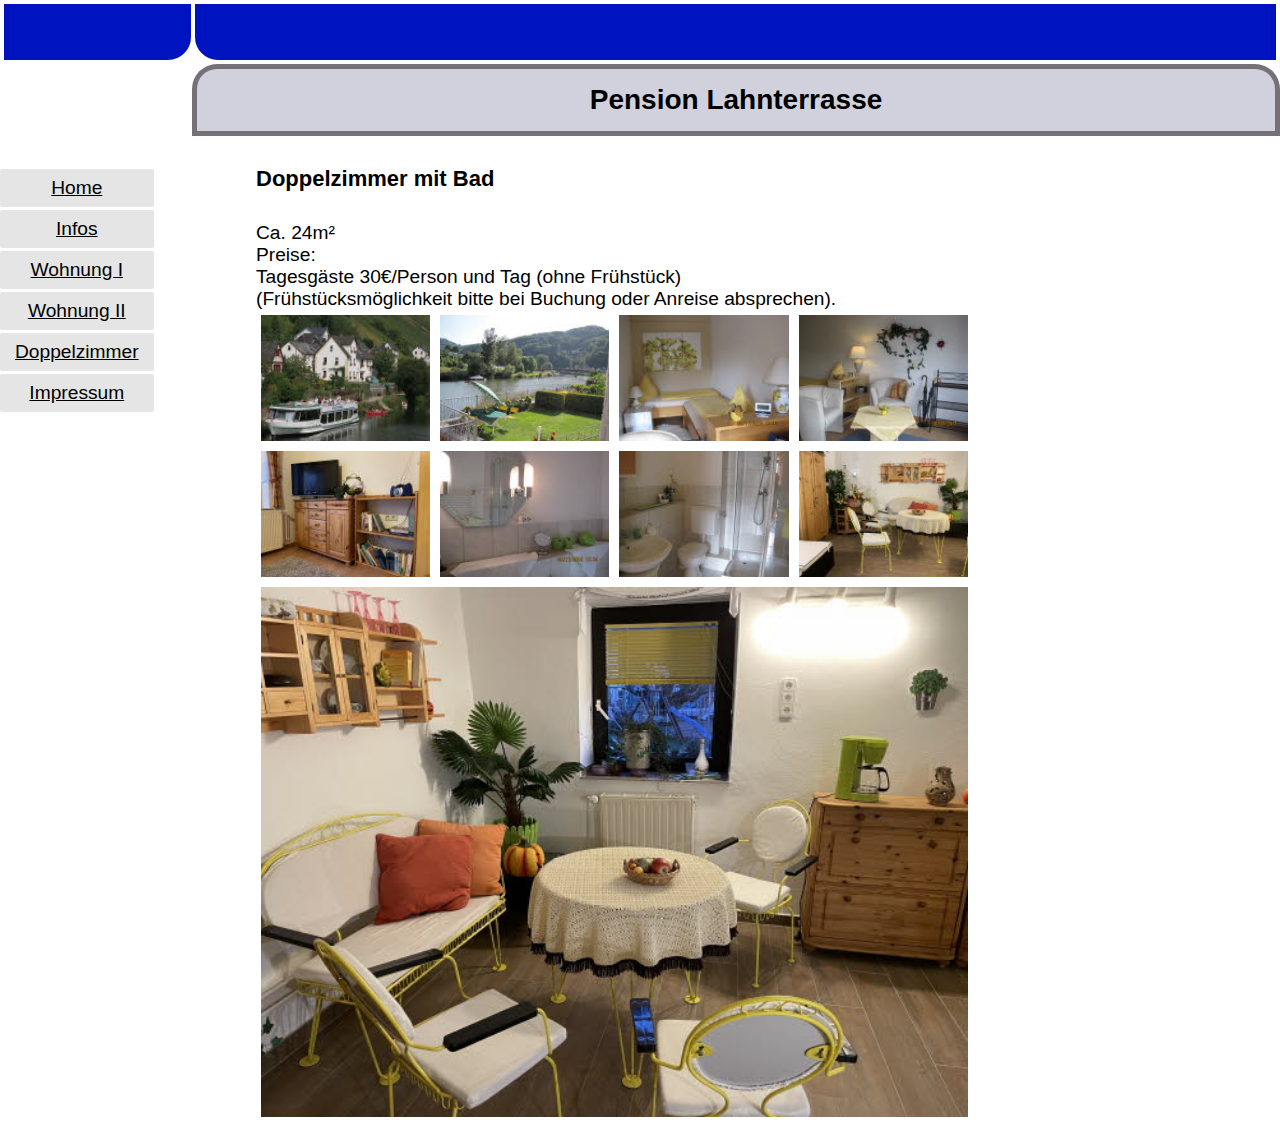
<file: House_Rent_Doppelzimmer.html>
<!DOCTYPE html>
<html>
<header>
    <meta charset="UTF-8">
    <meta name="viewport" content="width=device-width, initial-scale=1">
    <link rel="stylesheet" href="CSS/House_Rent_Doppelzimmer.css">
    <title>Doppelzimmer</title>
    <script src="JS/House_Rent_Wohnung-1.js">
    </script>
</header>

<body>
    <div class="topBar">
        <div class="topBorder1"></div>
        <div class="topBorder2"></div>
    </div>

    <div class="title">
        <div class="leftBorder"></div>
        <h1> Pension Lahnterrasse</h1>
    </div>

    <div class="content">
        <div class="left">
            <div class="menu">
                <a href="index.html">Home</a>
                <a href="House_Rent_Info.html">Infos</a>
                <a href="House_Rent_Wohnung_1.html">Wohnung I</a>
                <a href="House_Rent_Wonhung_2.html">Wohnung II</a>
                <a href="House_Rent_Doppelzimmer.html">Doppelzimmer</a>
                <a href="House_Rent_Impressum.html">Impressum</a>
            </div>
        </div>

        <div class="main">
            <h2>Doppelzimmer mit Bad</h2>
            <div class="description">
                <p>

                    Ca. 24m² <br>
                    Preise: <br>
                    Tagesgäste 30€/Person und Tag (ohne Frühstück) <br>
                    (Frühstücksmöglichkeit bitte bei Buchung oder Anreise absprechen). <br>

                </p>

            </div>

            <div class="grid">
                <!-- <div> -->
                <img src="img/doppelzimmer/tmb/tmb-Hausansicht.jpg" onclick="openModal();currentSlide(1)"
                    class="hover-shadow cursor" id="home" alt="">
                <!-- <a href="">Hausansicht</a> -->
                <!-- </div> -->
                <!-- <div> -->
                <img src="img/doppelzimmer/tmb/tmb-Aussenansicht.jpg" onclick="openModal();currentSlide(2)"
                    class="hover-shadow cursor" id="terase" alt="">
                <!-- <a href="">Außenansicht hinten</a> -->
                <!-- </div> -->

                <!-- <div> -->
                <img src="img/doppelzimmer/tmb/tmb-schlafzimmer.jpg" onclick="openModal();currentSlide(3)"
                    class="hover-shadow cursor" alt="">
                <!-- <a href="">Schlafzimmer</a> -->
                <!-- </div> -->

                <!-- <div> -->
                <img src="img/doppelzimmer/tmb/tmb-doppelzimmer.jpg" onclick="openModal();currentSlide(4)"
                    class="hover-shadow cursor" alt="">
                <!-- <a href="">Doppelzimmer</a> -->
                <!-- </div> -->
                <!-- 
                <div> -->
                <img src="img/doppelzimmer/tmb/tmb-doppelzimmer2.jpg" onclick="openModal();currentSlide(5)"
                    class="hover-shadow cursor" alt="">
                <!-- <a href="">Doppelzimmer</a> -->
                <!-- </div> -->

                <!-- <div> -->
                <img src="img/doppelzimmer/tmb/tmb-bad.jpg" onclick="openModal();currentSlide(6)"
                    class="hover-shadow cursor" alt="">
                <!-- <a href="">Bad</a> -->
                <!-- </div> -->

                <!-- <div> -->
                <img src="img/doppelzimmer/tmb/tmb-bad-und-WC.jpg" onclick="openModal();currentSlide(7)"
                    class="hover-shadow cursor" alt="">
                <!-- <a href="">Bad und WC</a> -->
                <!-- </div> -->

                <!-- <div> -->
                <img src="img/doppelzimmer/tmb/tmb-Frühstücksraum.jpg" onclick="openModal();currentSlide(8)"
                    class="hover-shadow cursor" alt="">
                <!-- <a href="">Frühstücksraum</a> -->
                <!-- </div> -->

                <!-- <div> -->
                <img src="img/doppelzimmer/Frühstücksraum2.jpg" onclick="openModal();currentSlide(9)"
                    class="hover-shadow cursor" alt="">
                <!-- <a href="">Frühstücksraum</a> -->
                <!-- </div> -->
            </div>

            <div id="myModal" class="modal">
                <span class="close cursor" onclick="closeModal()">&times;</span>
                <div class="modal-content">

                    <div class="mySlides">
                        <div class="numbertext">1 / 9</div>
                        <img src="img/doppelzimmer/home.jpg">
                    </div>

                    <div class="mySlides">
                        <div class="numbertext">2 / 9</div>
                        <img src="img/doppelzimmer/Außenansicht hinten.jpg">
                    </div>

                    <div class="mySlides">
                        <div class="numbertext">3 / 9</div>
                        <img src="img/doppelzimmer/Schlafzimmer.jpg">
                    </div>

                    <div class="mySlides">
                        <div class="numbertext">4 / 9</div>
                        <img src="img/doppelzimmer/doppelzimmer1.jpg">
                    </div>

                    <div class="mySlides">
                        <div class="numbertext">5 / 9</div>
                        <img src="img/doppelzimmer/dopppelzimmer2.jpg">
                    </div>

                    <div class="mySlides">
                        <div class="numbertext">6 / 9</div>
                        <img src="img/doppelzimmer/bad.jpg">
                    </div>

                    <div class="mySlides">
                        <div class="numbertext">7 / 9</div>
                        <img src="img/doppelzimmer/Bad und WC.jpg">
                    </div>

                    <div class="mySlides">
                        <div class="numbertext">8 / 9</div>
                        <img src="img/doppelzimmer/Frühstücksraum1.jpg">
                    </div>

                    <div class="mySlides">
                        <div class="numbertext">9 / 9</div>
                        <img src="img/doppelzimmer/Frühstücksraum2.jpg">
                    </div>

                    <a class="prev" onclick="plusSlides(-1)">&#10094;</a>
                    <a class="next" onclick="plusSlides(1)">&#10095;</a>
                </div>

            </div>

        </div>

</body>
</file>
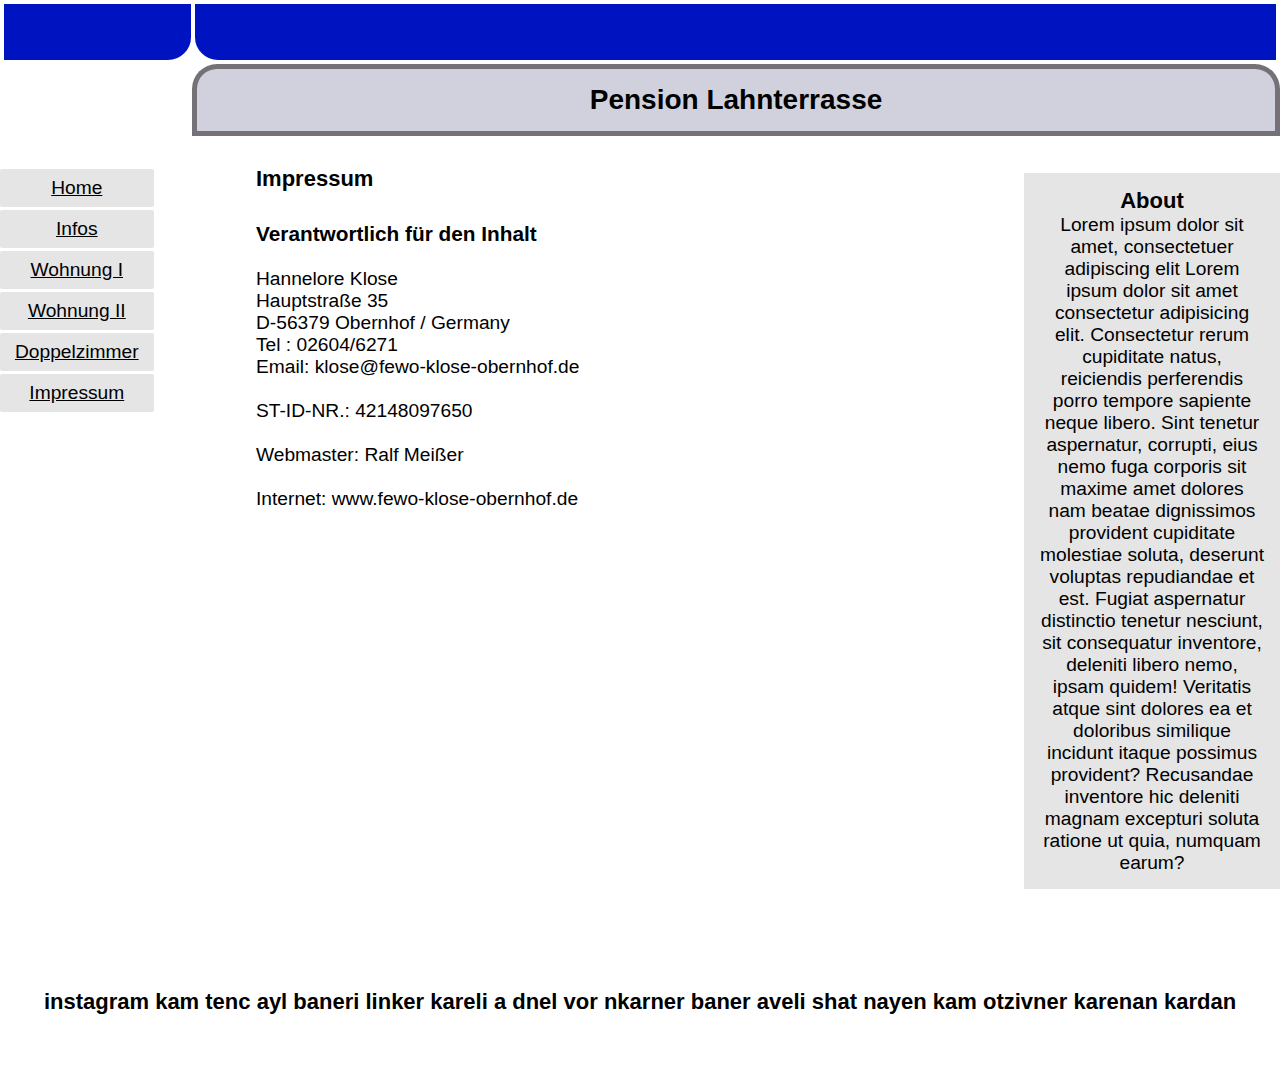
<file: House_Rent_Impressum.html>
<!DOCTYPE html>
<html>
<header>
    <meta charset="UTF-8">
    <meta name="viewport" content="width=device-width, initial-scale=1">
    <link rel="stylesheet" href="CSS/House_Rent_Impressum.css">
    <title>Impressum</title>

</header>

<body>
    <div class="topBar">
        <div class="topBorder1"></div>
        <div class="topBorder2"></div>
    </div>



    <div class="title">
        <div class="leftBorder">

        </div>
        <h1> Pension Lahnterrasse</h1>
    </div>

    <div class="content">
        <div class="left">
            <div class="menu">
                <a href="index.html">Home</a>
                <a href="House_Rent_Info.html">Infos</a>
                <a href="House_Rent_Wohnung_1.html">Wohnung I</a>
                <a href="House_Rent_Wonhung_2.html">Wohnung II</a>
                <a href="House_Rent_Doppelzimmer.html">Doppelzimmer</a>
                <a href="House_Rent_Impressum.html">Impressum</a>
            </div>
        </div>
        <div class="main">
            <h2>Impressum </h2>
            <div class="description">
                <p>
                    <b>Verantwortlich für den Inhalt</b>
                    <br> <br>
                    Hannelore Klose <br>
                    Hauptstraße 35 <br>
                    D-56379 Obernhof / Germany <br>
                    Tel : 02604/6271 <br>
                    Email: klose@fewo-klose-obernhof.de <br> <br>

                    ST-ID-NR.: 42148097650 <br> <br>


                    Webmaster: Ralf Meißer <br> <br>

                    Internet: www.fewo-klose-obernhof.de
                </p>
            </div>
        </div>
        <div class="right">
            <h2>About</h2>
            <p>Lorem ipsum dolor sit amet, consectetuer adipiscing elit Lorem ipsum dolor sit amet consectetur
                adipisicing elit. Consectetur rerum cupiditate natus, reiciendis perferendis porro tempore sapiente
                neque libero. Sint tenetur aspernatur, corrupti, eius nemo fuga corporis sit maxime amet dolores nam
                beatae dignissimos provident cupiditate molestiae soluta, deserunt voluptas repudiandae et est. Fugiat
                aspernatur distinctio tenetur nesciunt, sit consequatur inventore, deleniti libero nemo, ipsam quidem!
                Veritatis atque sint dolores ea et doloribus similique incidunt itaque possimus provident? Recusandae
                inventore hic deleniti magnam excepturi soluta ratione ut quia, numquam earum?</p>
        </div>
    </div>

    <div class="footer">
        <h2>instagram kam tenc ayl baneri linker kareli a dnel vor nkarner baner aveli shat nayen kam
            otzivner karenan kardan</h2>
    </div>

</body>
</file>
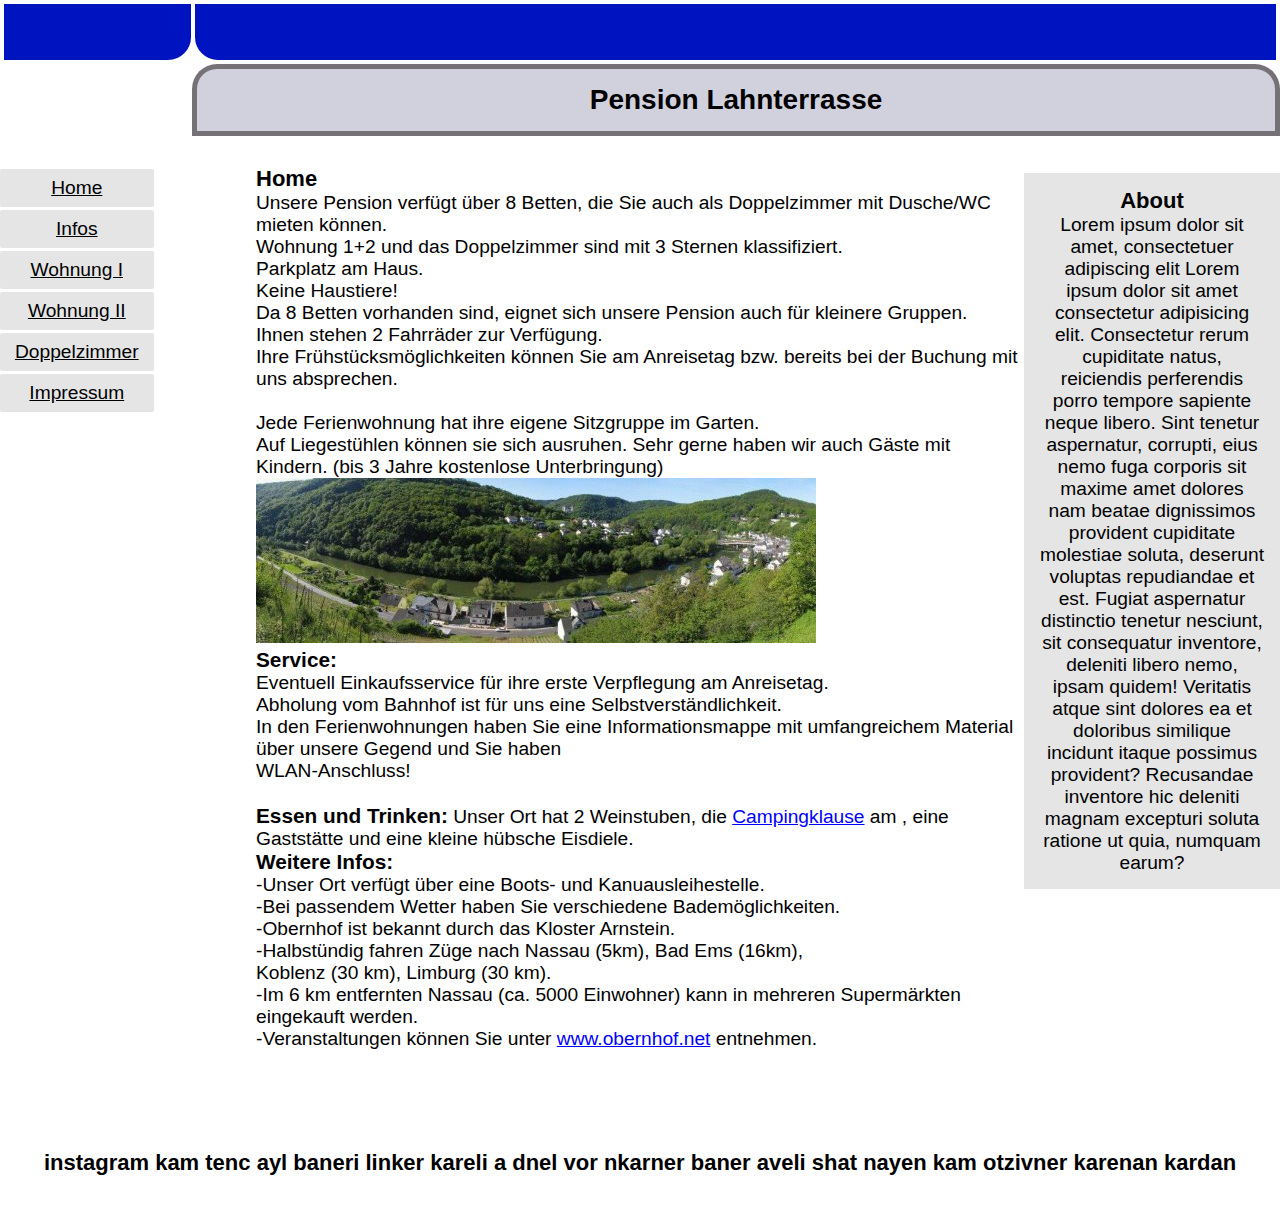
<file: House_Rent_Info.html>
<!DOCTYPE html>
<html>
<header>
    <meta charset="UTF-8">
    <meta name="viewport" content="width=device-width, initial-scale=1">
    <link rel="stylesheet" href="CSS/House_Rent_Info.css">
    <title>Info</title>
</header>

<body>
    <div class="topBar">
        <div class="topBorder1"></div>
        <div class="topBorder2"></div>
    </div>

    <div class="leftBorder"></div>

    <div class="title">
        <h1> Pension Lahnterrasse</h1>
    </div>

    <div class="content">
        <div class="left">
            <div class="menu">
                <a href="index.html">Home</a>
                <a href="House_Rent_Info.html">Infos</a>
                <a href="House_Rent_Wohnung_1.html">Wohnung I</a>
                <a href="House_Rent_Wonhung_2.html">Wohnung II</a>
                <a href="House_Rent_Doppelzimmer.html">Doppelzimmer</a>
                <a href="House_Rent_Impressum.html">Impressum</a>
            </div>
        </div>



        <div class="main">
            <h2>Home </h2>
            <div class="description">
                <p>

                    Unsere Pension verfügt über 8 Betten, die Sie auch als Doppelzimmer mit Dusche/WC mieten können.
                    <br>
                    Wohnung 1+2 und das Doppelzimmer sind mit 3 Sternen klassifiziert. <br>
                    Parkplatz am Haus. <br>
                    Keine Haustiere! <br>
                    Da 8 Betten vorhanden sind, eignet sich unsere Pension auch für kleinere Gruppen. <br>
                    Ihnen stehen 2 Fahrräder zur Verfügung. <br>
                    Ihre Frühstücksmöglichkeiten können Sie am Anreisetag bzw. bereits bei der Buchung mit uns
                    absprechen.
                    <br><br>
                    Jede Ferienwohnung hat ihre eigene Sitzgruppe im Garten. <br>
                    Auf Liegestühlen können sie sich ausruhen. Sehr gerne haben wir auch Gäste mit Kindern. (bis 3 Jahre
                    kostenlose Unterbringung)
                </p>
                <div class="description-img">
                    <img src="img/info/info_home.jpg" alt="">
                </div>
                <p><b>Service:</b> <br>
                    Eventuell Einkaufsservice für ihre erste Verpflegung am Anreisetag. <br>
                    Abholung vom Bahnhof ist für uns eine Selbstverständlichkeit. <br>
                    In den Ferienwohnungen haben Sie eine Informationsmappe mit umfangreichem Material über unsere
                    Gegend und Sie haben <br>
                    WLAN-Anschluss! <br> <br>

                    <b>Essen und Trinken:</b>
                    Unser Ort hat 2 Weinstuben, die <a href="https://www.campingplatz-obernhof.de/">Campingklause</a> am
                    , eine Gaststätte und eine kleine hübsche Eisdiele. <br>

                    <b>Weitere Infos:</b> <br>
                    -Unser Ort verfügt über eine Boots- und Kanuausleihestelle. <br>
                    -Bei passendem Wetter haben Sie verschiedene Bademöglichkeiten. <br>
                    -Obernhof ist bekannt durch das Kloster Arnstein. <br>
                    -Halbstündig fahren Züge nach Nassau (5km), Bad Ems (16km), <br>
                    Koblenz (30 km), Limburg (30 km). <br>
                    -Im 6 km entfernten Nassau (ca. 5000 Einwohner) kann in mehreren Supermärkten eingekauft werden.
                    <br>
                    -Veranstaltungen können Sie unter <a
                        href="https://www.badems-nassau.info/urlaubsregion/urlaubsorte/obernhof-lahn">www.obernhof.net</a>
                    entnehmen. <br>
                </p>


            </div>


        </div>

        <div class="right">
            <h2>About</h2>
            <p>Lorem ipsum dolor sit amet, consectetuer adipiscing elit Lorem ipsum dolor sit amet consectetur
                adipisicing elit. Consectetur rerum cupiditate natus, reiciendis perferendis porro tempore sapiente
                neque libero. Sint tenetur aspernatur, corrupti, eius nemo fuga corporis sit maxime amet dolores nam
                beatae dignissimos provident cupiditate molestiae soluta, deserunt voluptas repudiandae et est. Fugiat
                aspernatur distinctio tenetur nesciunt, sit consequatur inventore, deleniti libero nemo, ipsam quidem!
                Veritatis atque sint dolores ea et doloribus similique incidunt itaque possimus provident? Recusandae
                inventore hic deleniti magnam excepturi soluta ratione ut quia, numquam earum?</p>
        </div>



    </div>

    <div class="footer">
        <h2>instagram kam tenc ayl baneri linker kareli a dnel vor nkarner baner aveli shat nayen kam
            otzivner karenan kardan</h2>
    </div>

</body>
</file>
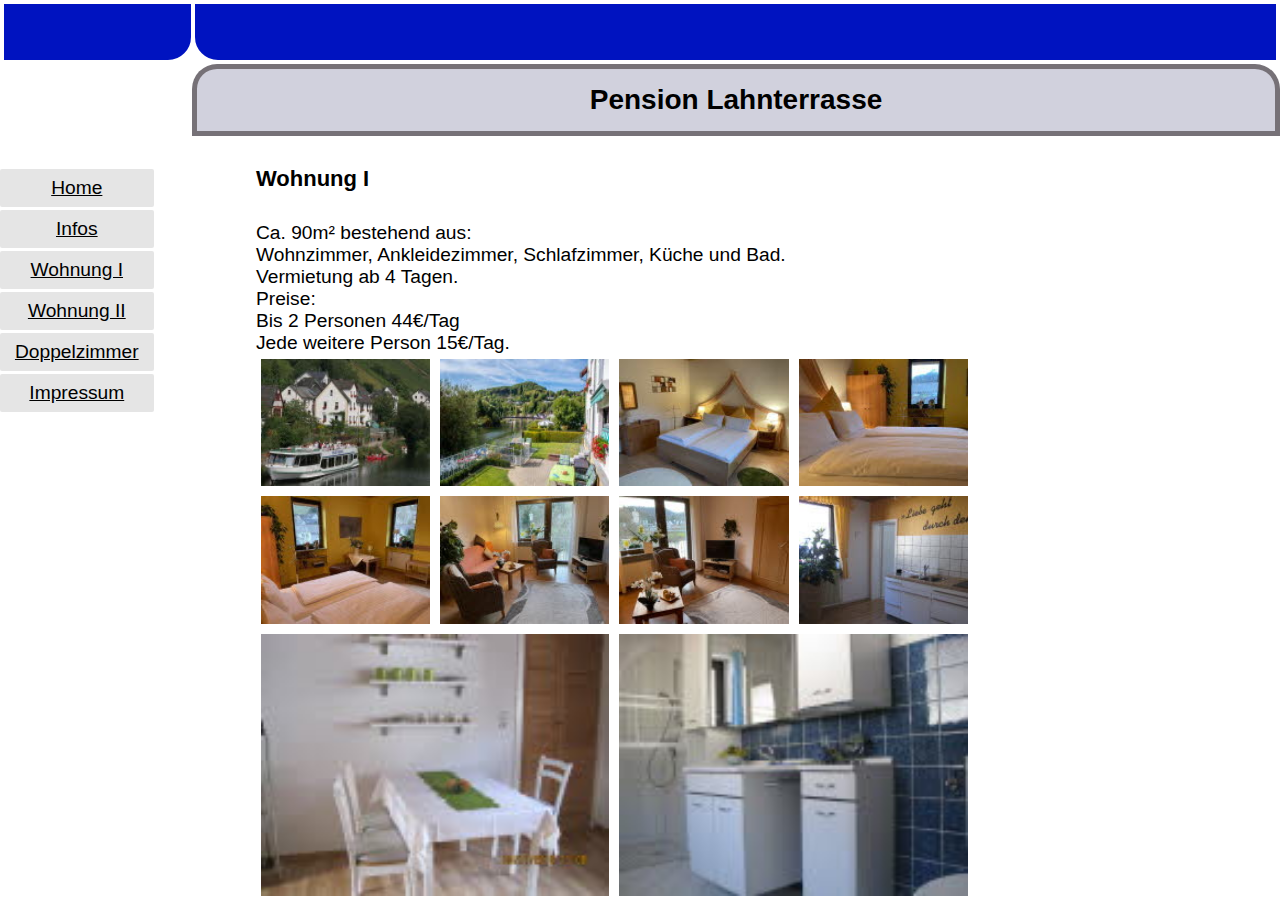
<file: House_Rent_Wohnung_1.html>
<!DOCTYPE html>
<html>
<header>
    <meta charset="UTF-8">
    <meta name="viewport" content="width=device-width, initial-scale=1">
    <link rel="stylesheet" href="CSS/House_Rent_Wohnung_1.css">
    <script src="JS/House_Rent_Wohnung-1.js">
    </script>
    <title>Wohnung I</title>
</header>

<body>
    <div class="topBar">
        <div class="topBorder1"></div>
        <div class="topBorder2"></div>
    </div>

    <div class="title">
        <div class="leftBorder"></div>
        <h1> Pension Lahnterrasse</h1>
    </div>

    <div class="content">
        <div class="left">
            <div class="menu">
                <a href="index.html">Home</a>
                <a href="House_Rent_Info.html">Infos</a>
                <a href="House_Rent_Wohnung_1.html">Wohnung I</a>
                <a href="House_Rent_Wonhung_2.html">Wohnung II</a>
                <a href="House_Rent_Doppelzimmer.html">Doppelzimmer</a>
                <a href="House_Rent_Impressum.html">Impressum</a>
            </div>
        </div>

        <div class="main">
            <h2>Wohnung I</h2>
            <div class="description">
                <p>

                    Ca. 90m² bestehend aus: <br>
                    Wohnzimmer, Ankleidezimmer, Schlafzimmer, Küche und Bad. <br>
                    Vermietung ab 4 Tagen. <br>
                    Preise: <br>
                    Bis 2 Personen 44€/Tag <br>
                    Jede weitere Person 15€/Tag. <br>

                </p>
            </div>

            <div class="grid">
                <img src="img/wonhung1/thumbnail/tmb-home.jpg" onclick="openModal();currentSlide(1)"
                    class="hover-shadow cursor" id="home">
                <img src="img/wonhung1/thumbnail/tmb-aus.jpg" onclick="openModal();currentSlide(2)"
                    class="hover-shadow cursor" id="terase">
                <img src="img/wonhung1/thumbnail/tmb-shlaf1.jpg" onclick="openModal();currentSlide(3)"
                    class="hover-shadow cursor">
                <img src="img/wonhung1/thumbnail/tmb-shlaf2.jpg" onclick="openModal();currentSlide(4)"
                    class="hover-shadow cursor">
                <img src="img/wonhung1/thumbnail/tmb3-shlaf3.jpg" onclick="openModal();currentSlide(5)"
                    class="hover-shadow cursor">
                <img src="img/wonhung1/thumbnail/tmb-wohn1.jpg" onclick="openModal();currentSlide(6)"
                    class="hover-shadow cursor">
                <img src="img/wonhung1/thumbnail/tmb-wohn2.jpg" onclick="openModal();currentSlide(7)"
                    class="hover-shadow cursor">
                <img src="img/wonhung1/thumbnail/tmb-kuche1.jpg" onclick="openModal();currentSlide(8)"
                    class="hover-shadow cursor">
                <img src="img/wonhung1/thumbnail/tmb-kuche2.jpg" onclick="openModal();currentSlide(9)"
                    class="hover-shadow cursor">
                <img src="img/wonhung1/thumbnail/tmb-bad.jpg" onclick="openModal();currentSlide(10)"
                    class="hover-shadow cursor">
            </div>

        </div>
        <div id="myModal" class="modal">
            <span class="close cursor" onclick="closeModal()">&times;</span>
            <div class="modal-content">

                <div class="mySlides">
                    <div class="numbertext">1 / 10</div>
                    <img src="img/wonhung1/home.jpg">
                </div>

                <div class="mySlides">
                    <div class="numbertext">2 / 10</div>
                    <img src="img/wonhung1/außenansicht.jpg">
                </div>

                <div class="mySlides">
                    <div class="numbertext">3 / 10</div>
                    <img src="img/wonhung1/schlafzimmer1.jpg">
                </div>

                <div class="mySlides">
                    <div class="numbertext">4 / 10</div>
                    <img src="img/wonhung1/schlafzimmer2.jpg">
                </div>

                <div class="mySlides">
                    <div class="numbertext">5 / 10</div>
                    <img src="img/wonhung1/schlafzimmer3.jpg">
                </div>

                <div class="mySlides">
                    <div class="numbertext">6 / 10</div>
                    <img src="img/wonhung1/wohnzimmer1.jpg">
                </div>

                <div class="mySlides">
                    <div class="numbertext">7 / 10</div>
                    <img src="img/wonhung1/wohnzimmer2.jpg">
                </div>

                <div class="mySlides">
                    <div class="numbertext">8 / 10</div>
                    <img src="img/wonhung1/kuche1.jpg">
                </div>

                <div class="mySlides">
                    <div class="numbertext">9 / 10</div>
                    <img src="img/wonhung1/kuche2.jpg">
                </div>

                <div class="mySlides">
                    <div class="numbertext">10 / 10</div>
                    <img src="img/wonhung1/bad.jpg">
                </div>

                <a class="prev" onclick="plusSlides(-1)">&#10094;</a>
                <a class="next" onclick="plusSlides(1)">&#10095;</a>
            </div>

        </div>


</body>
</file>
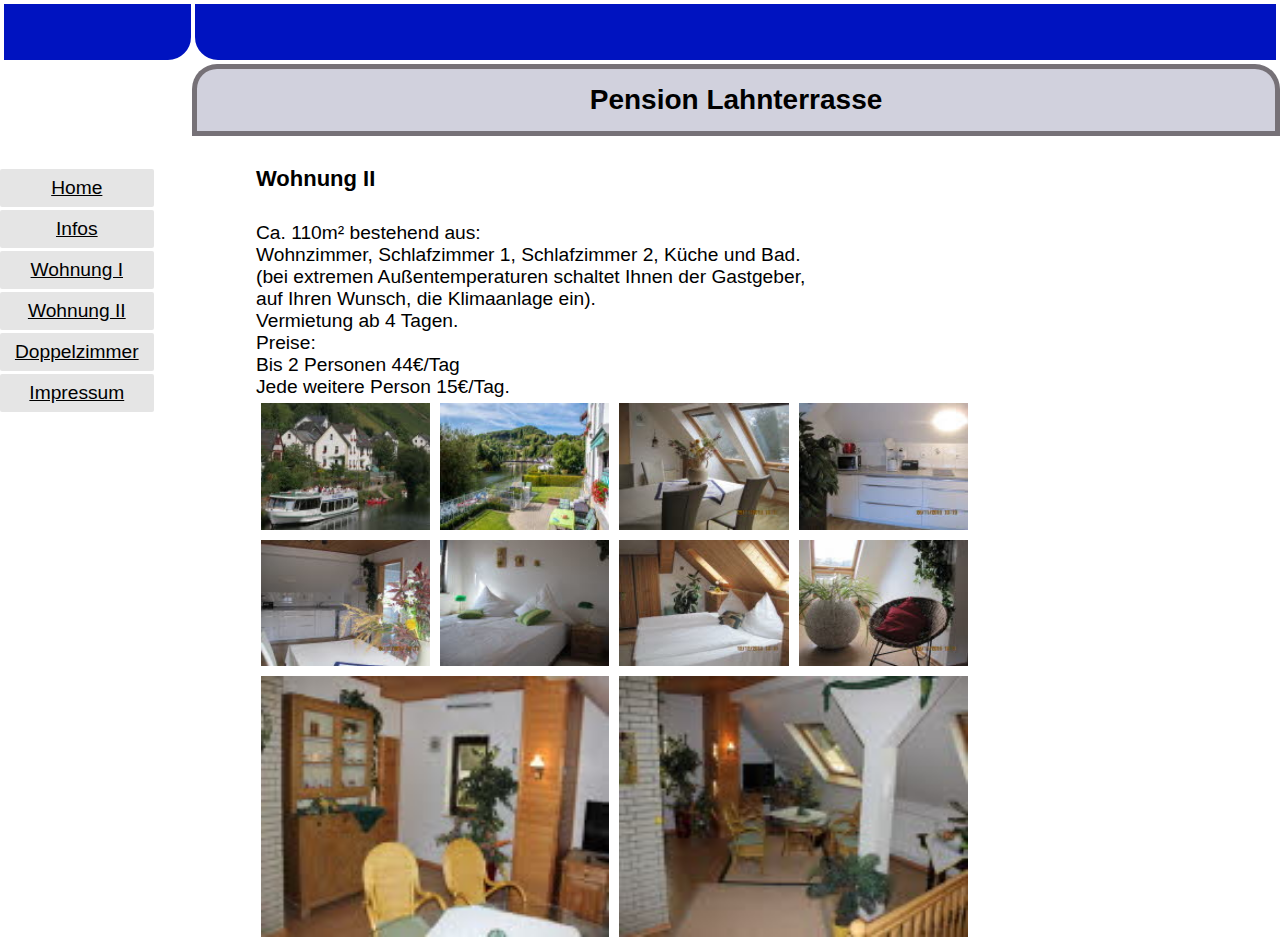
<file: House_Rent_Wonhung_2.html>
<!DOCTYPE html>
<html>
<header>
    <meta charset="UTF-8">
    <meta name="viewport" content="width=device-width, initial-scale=1">
    <link rel="stylesheet" href="CSS/House_Rent_Wonhung_2.css">
    <script src="JS/House_Rent_Wohnung-1.js">
    </script>
    <title>Wohnung II</title>
</header>

<body>
    <div class="topBar">
        <div class="topBorder1"></div>
        <div class="topBorder2"></div>
    </div>

    <div class="title">
        <div class="leftBorder"></div>
        <h1>Pension Lahnterrasse</h1>
    </div>

    <div class="content">
        <div class="left">
            <div class="menu">
                <a href="index.html">Home</a>
                <a href="House_Rent_Info.html">Infos</a>
                <a href="House_Rent_Wohnung_1.html">Wohnung I</a>
                <a href="House_Rent_Wonhung_2.html">Wohnung II</a>
                <a href="House_Rent_Doppelzimmer.html">Doppelzimmer</a>
                <a href="House_Rent_Impressum.html">Impressum</a>
            </div>
        </div>

        <div class="main">
            <h2>Wohnung II</h2>
            <div class="description">
                <p>
                    Ca. 110m² bestehend aus: <br>
                    Wohnzimmer, Schlafzimmer 1, Schlafzimmer 2, Küche und Bad. <br>
                    (bei extremen Außentemperaturen schaltet Ihnen der Gastgeber, <br> auf Ihren Wunsch, die Klimaanlage
                    ein). <br>
                    Vermietung ab 4 Tagen. <br>
                    Preise: <br>
                    Bis 2 Personen 44€/Tag <br>
                    Jede weitere Person 15€/Tag. <br>

                </p>
            </div>

            <div class="grid">
                <img src="img/wonhung2/tmb/tmb-home.jpg" onclick="openModal();currentSlide(1)"
                    class="hover-shadow cursor" id="home" alt="Hausansicht">
                <img src="img/wonhung2/tmb/tmb-aus.jpg" onclick="openModal();currentSlide(2)"
                    class="hover-shadow cursor" id="terase" alt="Aussenansicht">
                <img src="img/wonhung2/tmb/tmb-kuche.jpg" onclick="openModal();currentSlide(3)"
                    class="hover-shadow cursor" alt="Kuche">
                <img src="img/wonhung2/tmb/tmb-kuche2.jpg" onclick="openModal();currentSlide(4)"
                    class="hover-shadow cursor"
                    alt="Kuche">
                <img src="img/wonhung2/tmb/tmb-kuche3.jpg" onclick="openModal();currentSlide(5)"
                    class="hover-shadow cursor"
                    alt="Kuche">
                <img src="img/wonhung2/tmb/tmb-schlafzimmer.jpg" onclick="openModal();currentSlide(6)"
                    class="hover-shadow cursor" alt="Schlafzimmer">
                <img src="img/wonhung2/tmb/tmb-schlafzimmer2.jpg" onclick="openModal();currentSlide(7)"
                    class="hover-shadow cursor" alt="Schlafzimmer">
                <img src="img/wonhung2/tmb/tmb-wohnzimmer.jpg" onclick="openModal();currentSlide(8)"
                    class="hover-shadow cursor" alt="Wohnzimmer">
                <img src="img/wonhung2/tmb/tmb-wohnzimmer2.jpg" onclick="openModal();currentSlide(9)"
                    class="hover-shadow cursor" alt="Wohnzimmer">
                <img src="img/wonhung2/tmb/tmb-wohnzimmer3.jpg" onclick="openModal();currentSlide(10)"
                    class="hover-shadow cursor"
                    alt="Wohnzimmer">
            </div>

        </div>
        <div id="myModal" class="modal">
            <span class="close cursor" onclick="closeModal()">&times;</span>
            <div class="modal-content">

                <div class="mySlides">
                    <div class="numbertext">1 / 10</div>
                    <img src="img/wonhung2/home.jpg">
                </div>

                <div class="mySlides">
                    <div class="numbertext">2 / 10</div>
                    <img src="img/wonhung2/Aussenansicht.jpg">
                </div>

                <div class="mySlides">
                    <div class="numbertext">3 / 10</div>
                    <img src="img/wonhung2/kuche.jpg">
                </div>

                <div class="mySlides">
                    <div class="numbertext">4 / 10</div>
                    <img src="img/wonhung2/kuche2.jpg">
                </div>

                <div class="mySlides">
                    <div class="numbertext">5 / 10</div>
                    <img src="img/wonhung2/kuche3.jpg">
                </div>

                <div class="mySlides">
                    <div class="numbertext">6 / 10</div>
                    <img src="img/wonhung2/Schlafzimmer1.jpg">
                </div>

                <div class="mySlides">
                    <div class="numbertext">7 / 10</div>
                    <img src="img/wonhung2/Schlafzimmer2.jpg">
                </div>

                <div class="mySlides">
                    <div class="numbertext">8 / 10</div>
                    <img src="img/wonhung2/wohnzimmer.jpg">
                </div>

                <div class="mySlides">
                    <div class="numbertext">9 / 10</div>
                    <img src="img/wonhung2/Wohnzimmer2.jpg">
                </div>

                <div class="mySlides">
                    <div class="numbertext">10 / 10</div>
                    <img src="img/wonhung2/Wohnzimmer3.jpg">
                </div>

                <a class="prev" onclick="plusSlides(-1)">&#10094;</a>
                <a class="next" onclick="plusSlides(1)">&#10095;</a>
            </div>


        </div>
    </div>

</body>
</file>
<file: CSS/House_Rent_Doppelzimmer.css>
* {
    margin: 0;
    padding: 0;
    box-sizing: border-box;
}

body {
    font-family: Verdana, Geneva, Tahoma, sans-serif;
    font-size: 1.2rem;
}

h1 {
    font-size: 28px;
    color: black;
}

h2 {
    font-size: 22px;
}

b {
    font-size: 1.3rem;
}

.topBar {
    overflow: hidden;
    border: 2px solid white;
}

.topBorder1 {
    float: left;
    background: rgb(0, 19, 192);
    height: 60px;
    width: 15%;
    margin: 0;
    padding: 0;
    border: 2px solid white;
    border-radius: 0px 0px 25px 0px;
}

.topBorder2 {
    float: right;
    height: 60px;
    border-radius: 0px 0px 0px 25px;
    width: 85%;
    margin: 0;
    background: rgb(0, 19, 192);
    padding: 0;
    border: 2px solid white;
}

.title {
    background: rgb(209, 209, 221);
    border-radius: 25px 25px 0px 0px;
    width: 85%;
    margin-left: 15%;
    text-align: center;
    padding: 15px;
    border: 5px solid rgba(27, 17, 17, 0.5);
    margin-bottom: 30px;
}

.leftBorder {
    height: 50px;
    background: blue;
    display: inline;
}

.content{
    overflow:hidden;
}

.grid{
    display: flex;
    width: 70%;
    flex-wrap: wrap;
    justify-content: center;
}
.grid > img{
    flex: 1 ;
    margin: 5px;
   
}

.menu {
    float: left;
    width: 20%;
    text-align: center;
}

.menu a {
    background-color: #e5e5e5;
    padding: 8px;
    margin-top: 3px;
    margin-right: 10px;
    display: block;
    width: 60%;
    color: black;
    border-radius: 2px;
}

.menu a:hover {
    background-color: blue;
}

.main {
    float: left;
    padding: 15 20px;
    width: 80%;
}

.description {
    margin-top: 30px;
}

a {
    color: blue;
}

.modal {
    display: none;
    position: fixed;
    z-index: 1;
    padding-top: 10px;
    left: 0;
    top: 0;
    width: 100%;
    height: 100%;
    overflow: auto;
    background-color: rgba(0, 0, 0, 0.938);
}

/* Modal Content */
.modal-content {
    position: relative;
    /* background-color: #fefefe; */
    margin: auto;
    padding: 0;
    width: 70%;
    /* height: 100%; */
    max-width: 1000px;
}

.mySlides img {
    width: 100%;
}

/* The Close Button */
.close {
    color: white;
    position: absolute;
    top: 10px;
    right: 25px;
    font-size: 35px;
    font-weight: bold;
}

.close:hover,
.close:focus {
    color: #999;
    text-decoration: none;
    cursor: pointer;
}

.mySlides {
    display: none;
}

.cursor {
    cursor: pointer;
}

/* Next & previous buttons */
.prev,
.next {
    cursor: pointer;
    position: absolute;
    top: 50%;
    width: auto;
    padding: 46px;
    margin-top: -50px;
    color: white;
    font-weight: bold;
    font-size: 20px;
    transition: 0.6s ease;
    border-radius: 0 3px 3px 0;
    user-select: none;
    -webkit-user-select: none;
}

/* Position the "next button" to the right */
.next {
    right: 0;
    border-radius: 3px 0 0 3px;
}

/* On hover, add a black background color with a little bit see-through */
.prev:hover,
.next:hover {
    background-color: rgba(0, 0, 0, 0.8);
}

/* Number text (1/3 etc) */
.numbertext {
    color: #f2f2f2;
    font-size: 16px;
    padding: 8px 12px;
    position: absolute;
    top: 0;
}

/* img {
    margin-bottom: -16px;
} */

.demo {
    opacity: 0.6;
}

.active,
.demo:hover {
    opacity: 1;
}

img.hover-shadow {
    transition: 0.3s;
}

.hover-shadow:hover {
    box-shadow: 0 8px 12px 0 rgba(0, 0, 0, 0.2), 0 10px 24px 0 rgba(0, 0, 0, 0.19);
}




@media only screen and (max-width: 620px) {

    /* For mobile phones: */
    .menu, .main, .right {
        width: 100%;
    }

    h1 {
        font-size: 22px;
    }

    .close{
        right: 130px;;
    }
}
</file>
<file: CSS/House_Rent_Impressum.css>
* {
    margin: 0;
    padding: 0;
    box-sizing: border-box;
}

body {
    font-family: Verdana, Geneva, Tahoma, sans-serif;
    font-size: 1.2rem;
}

h1 {
    font-size: 28px;
}

h2 {
    font-size: 22px;
}

b {
    font-size: 1.3rem;
}

.topBar {
    overflow: hidden;
    border: 2px solid white;
}

.topBorder1 {
    float: left;
    background: rgb(0, 19, 192);
    height: 60px;
    width: 15%;
    margin: 0;
    padding: 0;
    border: 2px solid white;
    border-radius: 0px 0px 25px 0px;
}

.topBorder2 {
    float: right;
    height: 60px;
    border-radius: 0px 0px 0px 25px;
    width: 85%;
    margin: 0;
    background: rgb(0, 19, 192);
    padding: 0;
    border: 2px solid white;
}

.title {
    background: rgb(209, 209, 221);
    border-radius: 25px 25px 0px 0px;
    width: 85%;
    margin-left: 15%;
    text-align: center;
    padding: 15px;
    border: 5px solid rgba(27, 17, 17, 0.5);
    margin-bottom: 30px;
}

.rect {
    display: inline;
    fill: aqua;
}

.leftBorder {
    display: inline;
    height: max-content;
    background: blue;
}

.content {
    overflow: hidden;
}

.menu {
    float: left;
    width: 20%;
    text-align: center;
}

.menu a {
    background-color: #e5e5e5;
    padding: 8px;
    margin-top: 3px;
    margin-right: 10px;
    display: block;
    width: 60%;
    color: black;
    border-radius: 2px;
}

.menu a:hover {
    background-color: blue;

}

.main {

    float: left;
    padding: 15 20px;
    width: 60%;
}

.description {
    margin-top: 30px;
}

.right {
    background-color: #e5e5e5;
    float: left;
    width: 20%;
    padding: 15px;
    margin-top: 7px;
    text-align: center;
}

a {
    color: blue;
}

.footer {
    margin-top: 100px;
    width: 100%;
    text-align: center;
    margin-bottom: 50px;
}

@media only screen and (max-width: 620px) {

    /* For mobile phones: */
    .menu, .main, .right {
        width: 100%;
    }
}
</file>
<file: CSS/House_Rent_Info.css>
* {
    margin: 0;
    padding: 0;
    box-sizing: border-box;
}

body {
    font-family: Verdana, Geneva, Tahoma, sans-serif;
    font-size: 1.2rem;
}

h1 {
    font-size: 28px;
    color: black;
}

h2 {
    font-size: 22px;
}

b {
    font-size: 1.3rem;
}

.topBar {
    overflow: hidden;
    border: 2px solid white;
}

.topBorder1 {
    float: left;
    background: rgb(0, 19, 192);
    height: 60px;
    width: 15%;
    margin: 0;
    padding: 0;
    border: 2px solid white;
    border-radius: 0px 0px 25px 0px;
}

.topBorder2 {
    float: right;
    height: 60px;
    border-radius: 0px 0px 0px 25px;
    width: 85%;
    margin: 0;
    background: rgb(0, 19, 192);
    padding: 0;
    border: 2px solid white;
}

.title {
    background: rgb(209, 209, 221);
    border-radius: 25px 25px 0px 0px;
    width: 85%;
    margin-left: 15%;
    text-align: center;
    padding: 15px;
    border: 5px solid rgba(27, 17, 17, 0.5);
    margin-bottom: 30px;
}

.left {
    height: max-content;
    background: blue;
}

.content {
    overflow: hidden;
}

.menu {
    float: left;
    width: 20%;
    text-align: center;
}

.menu a {
    background-color: #e5e5e5;
    padding: 8px;
    margin-top: 3px;
    margin-right: 10px;
    display: block;
    width: 60%;
    color: black;
    border-radius: 2px;
}

.menu a:hover {
    background-color: blue;
}

.main {
    float: left;
    padding: 15 20px;
    width: 60%;
}

.right {
    background-color: #e5e5e5;
    float: left;
    width: 20%;
    padding: 15px;
    margin-top: 7px;
    text-align: center;
}

a {
    color: blue;
}

.footer {
    margin-top: 100px;
    width: 100%;
    text-align: center;
    margin-bottom: 50px;
}

@media only screen and (max-width: 620px) {

    /* For mobile phones: */
    .menu, .main, .right {
        width: 100%;
    }
}
</file>
<file: CSS/House_Rent_Wohnung_1.css>
* {
    margin: 0;
    padding: 0;
    box-sizing: border-box;
}

body {
    font-family: Verdana, Geneva, Tahoma, sans-serif;
    font-size: 1.2rem;
}

h1 {
    font-size: 28px;
}

h2 {
    font-size: 22px;
}

b {
    font-size: 1.3rem;
}

.topBar {
    overflow: hidden;
    border: 2px solid white;
}

.grid {
    display: flex;
    width: 70%;
    flex-wrap: wrap;
    justify-content: center;
}

.grid>img {
    flex: 1;
    margin: 5px;
}

.grid>img>#home {
    flex: 5;
}

.topBorder1 {
    float: left;
    background: rgb(0, 19, 192);
    height: 60px;
    width: 15%;
    margin: 0;
    padding: 0;
    border: 2px solid white;
    border-radius: 0px 0px 25px 0px;
}

.topBorder2 {
    float: right;
    height: 60px;
    border-radius: 0px 0px 0px 25px;
    width: 85%;
    margin: 0;
    background: rgb(0, 19, 192);
    padding: 0;
    border: 2px solid white;
}

.title {
    background: rgb(209, 209, 221);
    border-radius: 25px 25px 0px 0px;
    width: 85%;
    margin-left: 15%;
    text-align: center;
    padding: 15px;
    border: 5px solid rgba(27, 17, 17, 0.5);
    margin-bottom: 30px;
}

.leftBorder {
    height: 50px;
    background: blue;
    display: inline;
}

.content {
    overflow: hidden;
}

.container {
    position: relative;
    display: none;
}

.menu {
    float: left;
    width: 20%;
    text-align: center;
}

.menu a {
    background-color: #e5e5e5;
    padding: 8px;
    margin-top: 3px;
    margin-right: 10px;
    display: block;
    width: 60%;
    color: black;
    border-radius: 2px;
}

.menu a:hover {
    background-color: blue;
}

.main {
    float: left;
    padding: 15 20px;
    width: 80%;
}

.description {
    margin-top: 30px;
}

a {
    color: blue;
}

/****************************************************************/

/* The Modal (background) */
.modal {
    display: none;
    position: fixed;
    z-index: 1;
    padding-top: 10px;
    left: 0;
    top: 0;
    width: 100%;
    height: 100%;
    overflow: auto;
    background-color: rgba(0, 0, 0, 0.938);
}

/* Modal Content */
.modal-content {
    position: relative;
    /* background-color: #fefefe; */
    margin: auto;
    padding: 0;
    width: 70%;
    /* height: 100%; */
    max-width: 1000px;
}

.mySlides img {
    width: 100%;
}

/* The Close Button */
.close {
    color: white;
    position: absolute;
    top: 10px;
    right: 25px;
    font-size: 35px;
    font-weight: bold;
}

.close:hover,
.close:focus {
    color: #999;
    text-decoration: none;
    cursor: pointer;
}

.mySlides {
    display: none;
}

.cursor {
    cursor: pointer;
}

/* Next & previous buttons */
.prev,
.next {
    cursor: pointer;
    position: absolute;
    top: 50%;
    width: auto;
    padding: 46px;
    margin-top: -50px;
    color: white;
    font-weight: bold;
    font-size: 20px;
    transition: 0.6s ease;
    border-radius: 0 3px 3px 0;
    user-select: none;
    -webkit-user-select: none;
}

/* Position the "next button" to the right */
.next {
    right: 0;
    border-radius: 3px 0 0 3px;
}

/* On hover, add a black background color with a little bit see-through */
.prev:hover,
.next:hover {
    background-color: rgba(0, 0, 0, 0.8);
}

/* Number text (1/3 etc) */
.numbertext {
    color: #f2f2f2;
    font-size: 16px;
    padding: 8px 12px;
    position: absolute;
    top: 0;
}

/* img {
    margin-bottom: -16px;
} */

.demo {
    opacity: 0.6;
}

.active,
.demo:hover {
    opacity: 1;
}

img.hover-shadow {
    transition: 0.3s;
}

.hover-shadow:hover {
    box-shadow: 0 8px 12px 0 rgba(0, 0, 0, 0.2), 0 10px 24px 0 rgba(0, 0, 0, 0.19);
}

/********************************************************************/



@media only screen and (max-width: 620px) {

    /* For mobile phones: */
    .menu, .main, .right, .modal-content {
        width: 100%;
    }

    h1 {
        font-size: 22px;
    }

    .close {
       
        z-index:1;
        color:white;
        font-size: 55px;
        padding: 10px;
    }
}
</file>
<file: CSS/House_Rent_Wonhung_2.css>
* {
    margin: 0;
    padding: 0;
    box-sizing: border-box;
}

body {
    font-family: Verdana, Geneva, Tahoma, sans-serif;
    font-size: 1.2rem;
}

h1 {
    font-size: 28px;
}

h2 {
    font-size: 22px;
}

b {
    font-size: 1.3rem;
}

.topBar {
    overflow: hidden;
    border: 2px solid white;
}

.topBorder1 {
    float: left;
    background: rgb(0, 19, 192);
    height: 60px;
    width: 15%;
    margin: 0;
    padding: 0;
    border: 2px solid white;
    border-radius: 0px 0px 25px 0px;
}

.topBorder2 {
    float: right;
    height: 60px;
    border-radius: 0px 0px 0px 25px;
    width: 85%;
    margin: 0;
    background: rgb(0, 19, 192);
    padding: 0;
    border: 2px solid white;
}

.title {
    background: rgb(209, 209, 221);
    border-radius: 25px 25px 0px 0px;
    width: 85%;
    margin-left: 15%;
    text-align: center;
    padding: 15px;
    border: 5px solid rgba(27, 17, 17, 0.5);
    margin-bottom: 30px;
}


.leftBorder {
    height: 50px;
    background: blue;
    display: inline;
}

.content {
    overflow: hidden;
}

.container {
    position: relative;
    display: none;
}

/* Closable button inside the image */
.closebtn {
    position: absolute;
    top: 10px;
    right: 15px;
    color: white;
    font-size: 35px;
    cursor: pointer;
}

.menu {
    float: left;
    width: 20%;
    text-align: center;
}

.menu a {
    background-color: #e5e5e5;
    padding: 8px;
    margin-top: 3px;
    margin-right: 10px;
    display: block;
    width: 60%;
    color: black;
    border-radius: 2px;
}

.menu a:hover {
    background-color: blue;

}

.main {
    float: left;
    padding: 15 20px;
    width: 80%;
}

.description {
    margin-top: 30px;
}


.grid {
    display: flex;
    width: 70%;
    flex-wrap: wrap;
    justify-content: center;
}

.grid>img {
    flex: 1;
    margin: 5px;
}

.grid>img>#home {
    flex: 5;
}


a {
    color: blue;
}

/* The Modal (background) */
.modal {
    display: none;
    position: fixed;
    z-index: 1;
    padding-top: 10px;
    left: 0;
    top: 0;
    width: 100%;
    height: 100%;
    overflow: auto;
    background-color: rgba(0, 0, 0, 0.938);
}

/* Modal Content */
.modal-content {
    position: relative;
    /* background-color: #fefefe; */
    margin: auto;
    padding: 0;
    width: 70%;
    /* height: 100%; */
    max-width: 1000px;
}

.mySlides img {
    width: 100%;
}

/* The Close Button */
.close {
    color: white;
    position: absolute;
    top: 10px;
    right: 25px;
    font-size: 35px;
    font-weight: bold;
}

.close:hover,
.close:focus {
    color: #999;
    text-decoration: none;
    cursor: pointer;
}

.mySlides {
    display: none;
}

.cursor {
    cursor: pointer;
}

/* Next & previous buttons */
.prev,
.next {
    cursor: pointer;
    position: absolute;
    top: 50%;
    width: auto;
    padding: 46px;
    margin-top: -50px;
    color: white;
    font-weight: bold;
    font-size: 20px;
    transition: 0.6s ease;
    border-radius: 0 3px 3px 0;
    user-select: none;
    -webkit-user-select: none;
}

/* Position the "next button" to the right */
.next {
    right: 0;
    border-radius: 3px 0 0 3px;
}

/* On hover, add a black background color with a little bit see-through */
.prev:hover,
.next:hover {
    background-color: rgba(0, 0, 0, 0.8);
}

/* Number text (1/3 etc) */
.numbertext {
    color: #f2f2f2;
    font-size: 16px;
    padding: 8px 12px;
    position: absolute;
    top: 0;
}

/* img {
    margin-bottom: -16px;
} */

.demo {
    opacity: 0.6;
}

.active,
.demo:hover {
    opacity: 1;
}

img.hover-shadow {
    transition: 0.3s;
}

.hover-shadow:hover {
    box-shadow: 0 8px 12px 0 rgba(0, 0, 0, 0.2), 0 10px 24px 0 rgba(0, 0, 0, 0.19);
}

@media only screen and (max-width: 620px) {

    /* For mobile phones: */
    .menu, .main, .right {
        width: 100%;
    }

    h1 {
        font-size: 22px;
    }

    .close {
       right: 170px;
        z-index:1;
        color:white;
        font-size: 55px;
        padding: 10px;
    }
}
</file>
